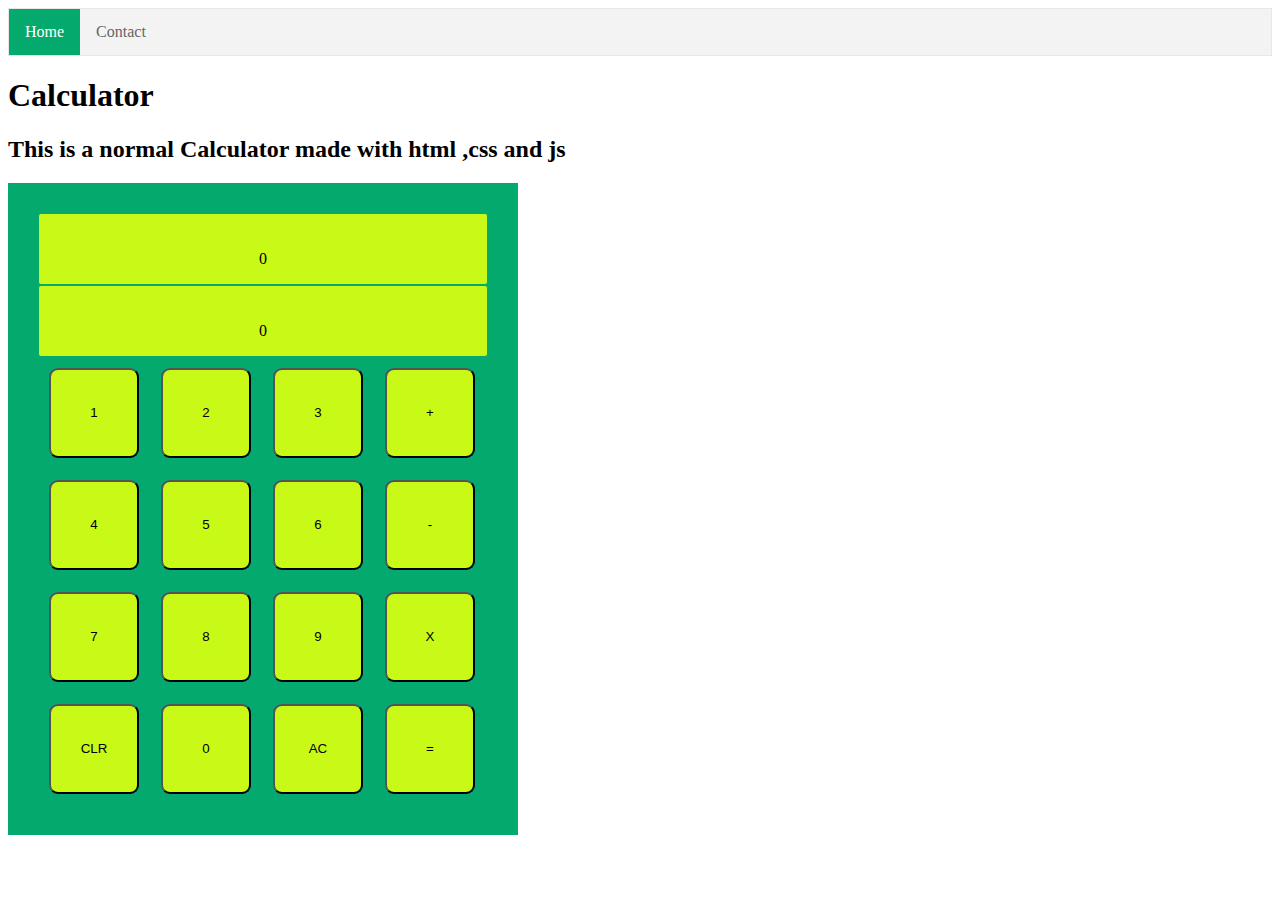
<file: index.html>
<!DOCTYPE html>
<html lang="en">

<head>
    <meta charset="UTF-8">
    <meta http-equiv="X-UA-Compatible" content="IE=edge">
    <meta name="viewport" content="width=device-width, initial-scale=1.0">
    <title>Assignment 5
    </title>
    <link rel="stylesheet" href="style.css">
</head>

<body>
    <nav>
        <ul>
            <li><a class="active" href="#home">Home</a></li>
            <li><a href="contact.html">Contact</a></li>
        </ul>
    </nav>
    <div class="content">
        <h1>Calculator</h1>
        <h2>This is a normal Calculator made with html ,css and js</h2>
        <div class="cal" id="cal" style="background-color: #04AA6D;">
        </div>

    </div>
    <script src="script.js"></script>
</body>

</html>
</file>
<file: style.css>
body{
    align-items: center;
    align-content: center;
}


ul {
    list-style-type: none;
    margin: 0;
    padding: 0;
    overflow: hidden;
    border: 1px solid #e7e7e7;
    background-color: #f3f3f3;
}

li {
    float: left;
}

li a {
    display: block;
    color: #666;
    text-align: center;
    padding: 14px 16px;
    text-decoration: none;
}

li a:hover:not(.active) {
    background-color: #ddd;
}

li a.active {
    color: white;
    background-color: #04AA6D;
}

img{
    width: 100px;
}

.cal{
    width: 450px;
    padding: 30px;
}

.display{
    text-align: center;
    align-items: center;
    padding-top: 20px;
    height : 50px;
    border: #04AA6D solid 1px;
    border-radius: 3px;
    background : rgb(201, 250, 23);
    align-items: center;
    align-content: center;
}


.screen{
    text-align: center;
    align-items: center;
    padding-top: 20px;
    height : 50px;
    border-radius: 3px;
    border: #04AA6D solid 1px;
    background : rgb(201, 250, 23);
    align-items: center;
    align-content: center;
}

.btn{
    width: 90px;
    height: 90px;
    margin: 11px;
    border-radius: 9px;
    background-color: rgb(201, 250, 23);
}
</file>
